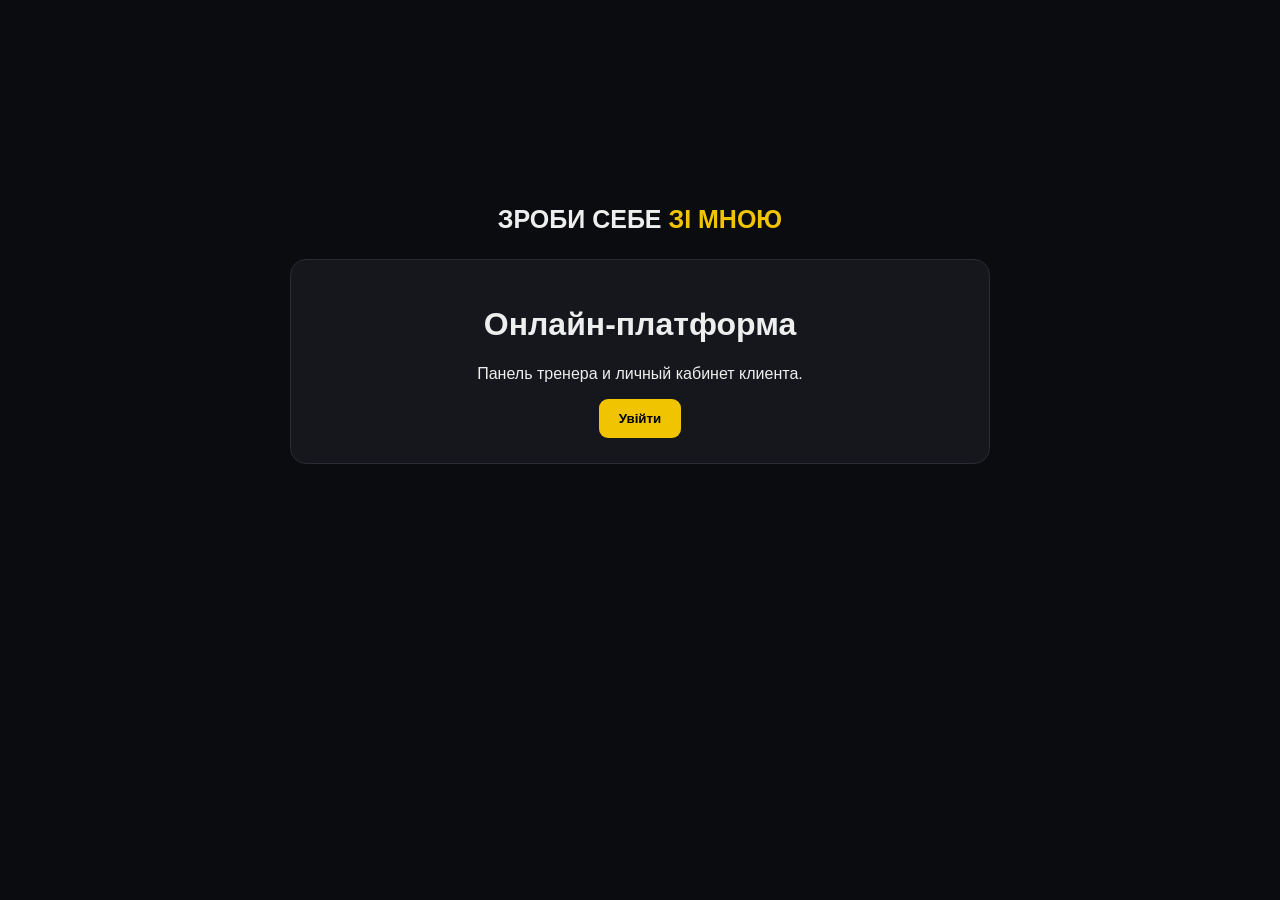
<file: frontend/index.html>
<!doctype html><html lang="uk"><meta charset="utf-8"><meta name="viewport" content="width=device-width,initial-scale=1"><title>Зроби себе зі мною</title><style>body{margin:0;background:#0b0c0f;color:#eee;font:16px Arial}main{max-width:700px;margin:20vh auto;text-align:center;padding:25px}.logo{font-size:25px;font-weight:900}.logo span{color:#f0c400}.card{margin-top:25px;padding:25px;background:#15171c;border:1px solid #292c33;border-radius:16px}button{background:#f0c400;border:0;border-radius:9px;padding:12px 20px;font-weight:bold}</style><main><div class="logo">ЗРОБИ СЕБЕ <span>ЗІ МНОЮ</span></div><div class="card"><h1>Онлайн-платформа</h1><p>Панель тренера и личный кабинет клиента.</p><button>Увійти</button></div></main></html>
</file>
